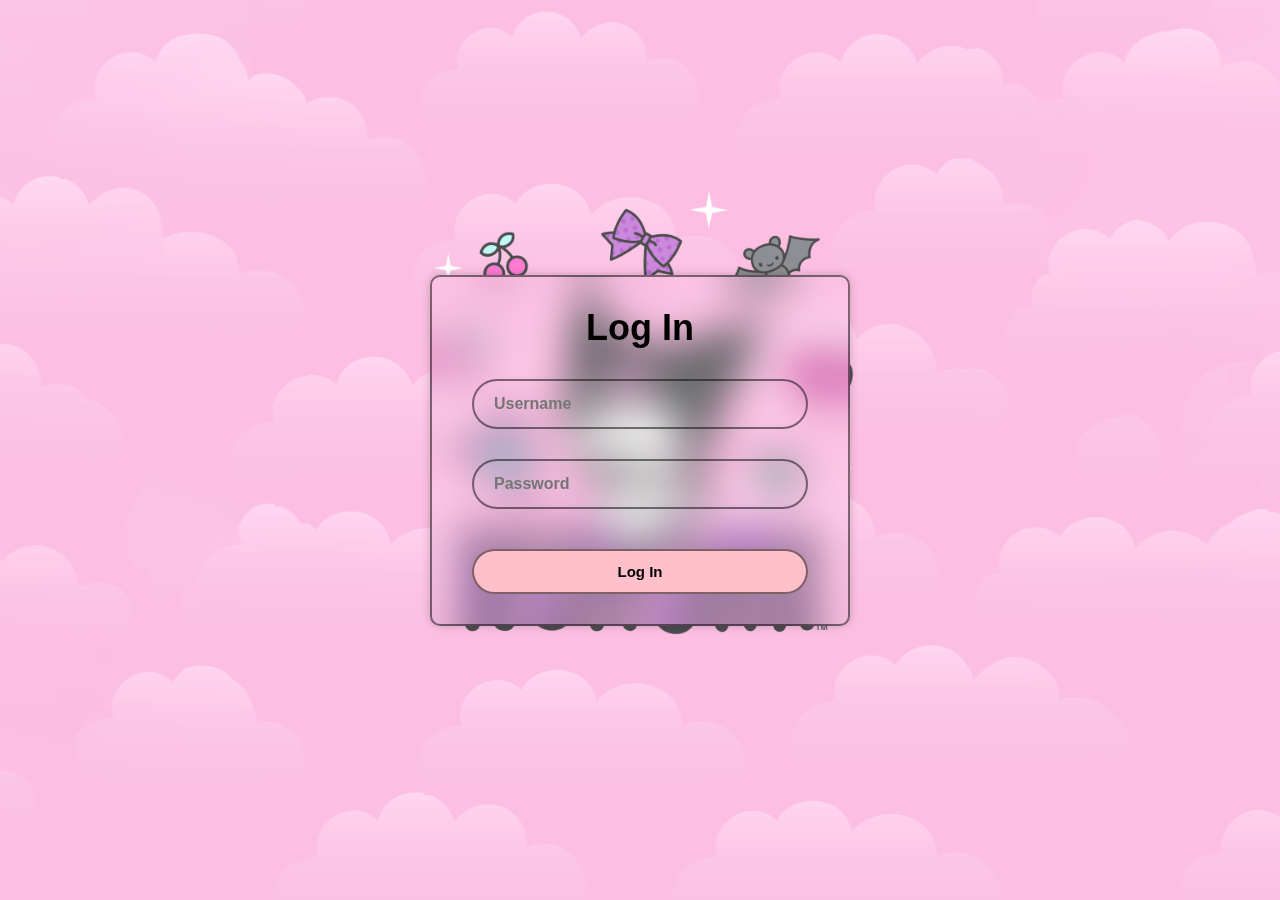
<file: index.html>
<!DOCTYPE html>
<html>
    <head>
        <meta charset="utf-8">
        <meta http-equiv="x-ua-compatible" content="ie=edge">
        <meta name="viewport" content="width=devise-width, initial-scale=1.0">
        <title>Log In</title>
        <link rel="stylesheet" href="style.css"/>
    </head>
    <body>
        <div class="wrapper">
            <form action="">
                <h1>Log In</h1>
                <div class="input-box">
                    <input type="text" placeholder="Username" id="email" name="username" required>
                </div>
                <div class="input-box">
                    <input type="password" placeholder="Password" id="password" name="password" required>
                </div>
                <button type="submit" value="login" class="btn" onclick="index()">Log In</button>
            </form>
        </div>
        <script>
            function index(){
                var email = document.getElementById("email").value;
                var password = document.getElementById("password").value;
                if (email== "Nikki" && password== "091423"){
                    window.location.assign("index1.html");
                    alert("LOG IN SUCCESSFULLY");
                }
                else{
                    alert("INVALID INFORMATION");
                    return;
                }
            }
        </script>
    </body>
</html>
</file>
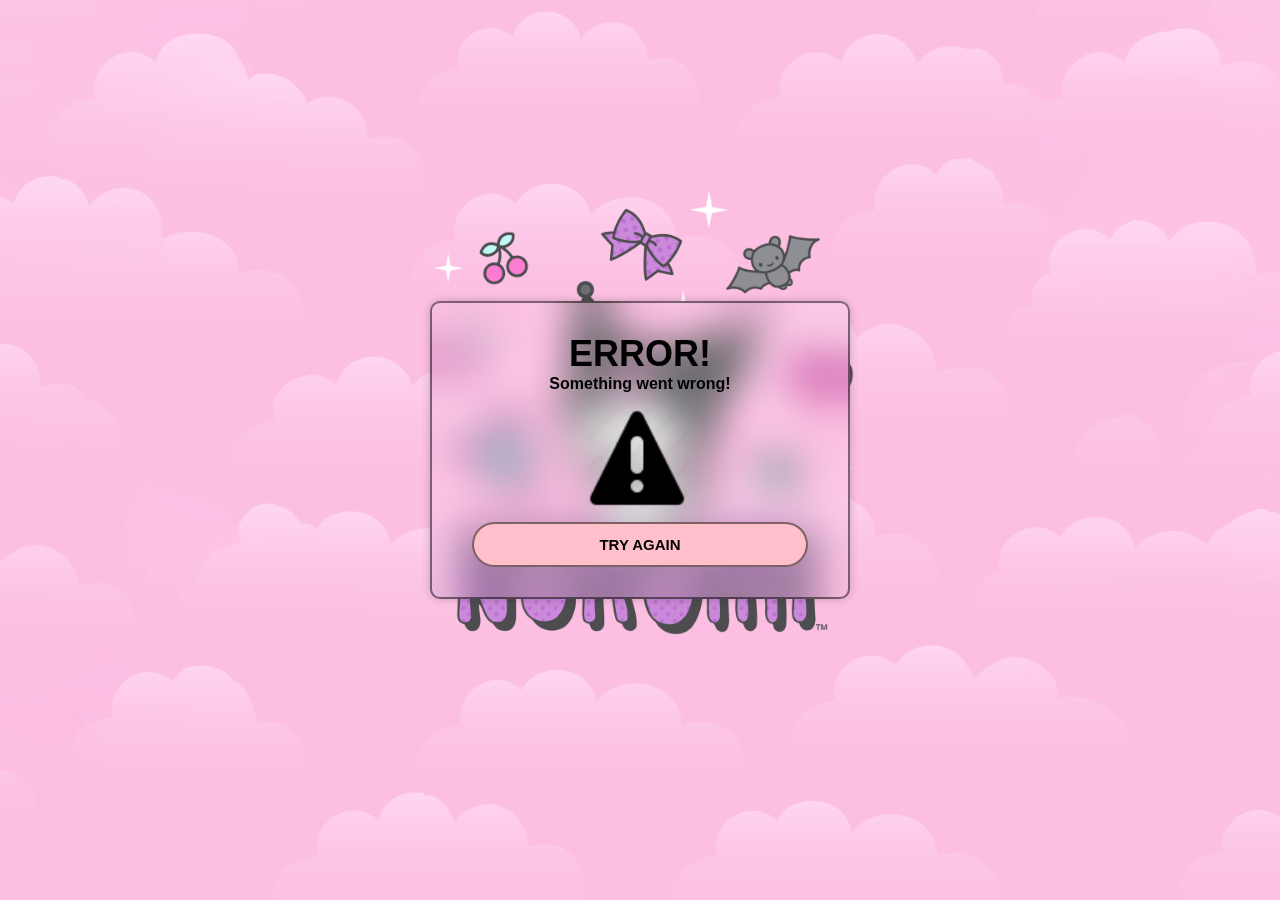
<file: index0.html>
<!DOCTYPE html>
<html>
    <head>
        <meta charset="utf-8">
        <meta http-equiv="x-ua-compatible" content="ie=edge">
        <meta name="viewport" content="width=devise-width, initial-scale=1.0">
        <title>ERROR</title>
        <link rel="stylesheet" href="style.css"/>
    </head>
    <body>
        <div class="wrapper">
            <h1>ERROR!</h1>
            <h4>Something went wrong!</h4>
            <img src="images/alert-64.webp" height="100" class="alert">
            <a href="index1.html">
            <button class="btn">TRY AGAIN</button></a>
        </div>
    </body>
</html>
</file>
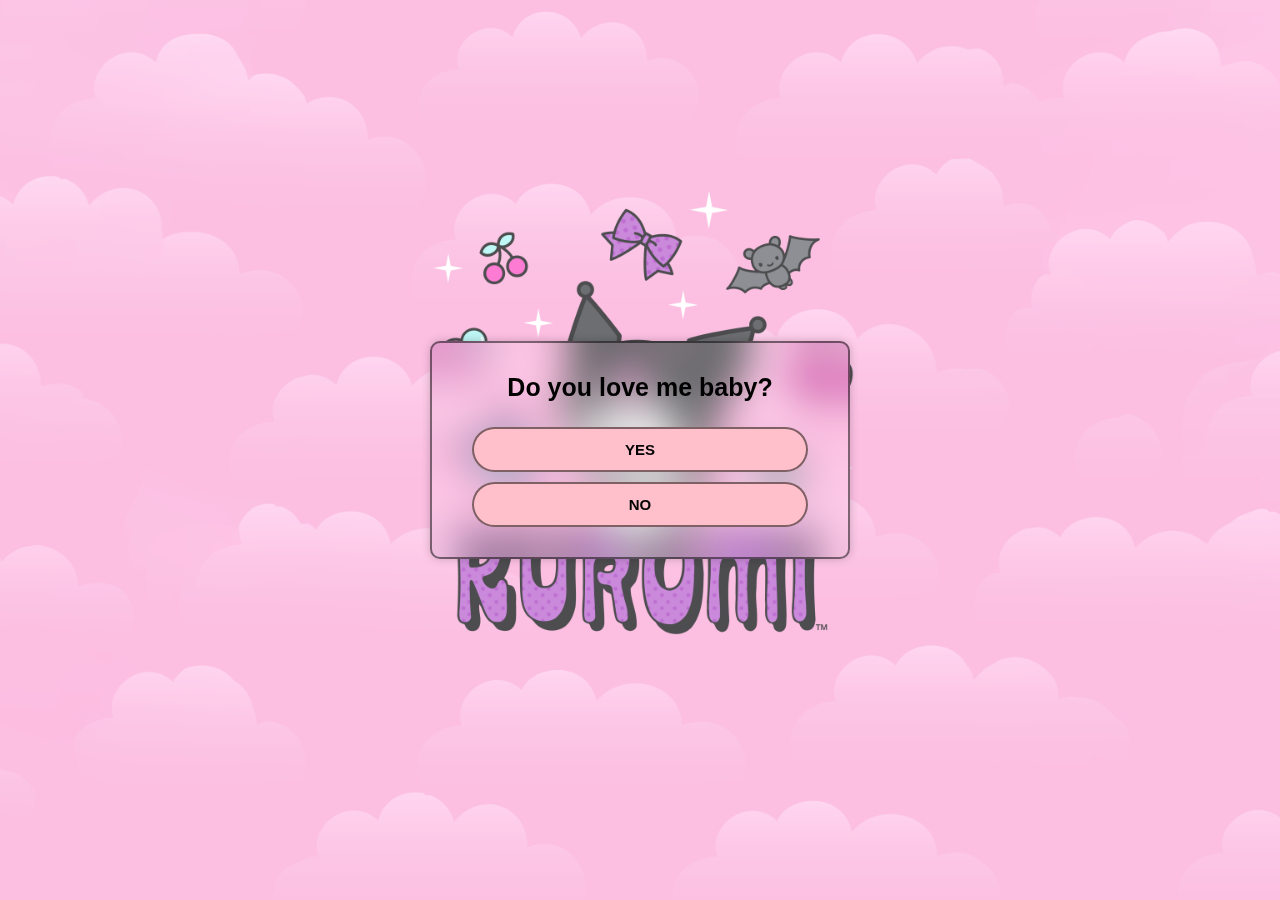
<file: index1.html>
<!DOCTYPE html>
<html>
    <head>
        <meta charset="utf-8">
        <meta http-equiv="x-ua-compatible" content="ie=edge">
        <meta name="viewport" content="width=devise-width, initial-scale=1.0">
        <title>Do you love me?</title>
        <link rel="stylesheet" href="style.css"/>
    </head>
    <body>
       <div class="wrapper">
          <h2>Do you love me baby?</h2>
        <a href="index2.html">
        <button class="btn">YES</button></a>
        <div class="btn-no">
          <a href="index0.html">
          <button class="btn">NO</button></a>
        </div>
       </div>
    </body>

</html>
</file>
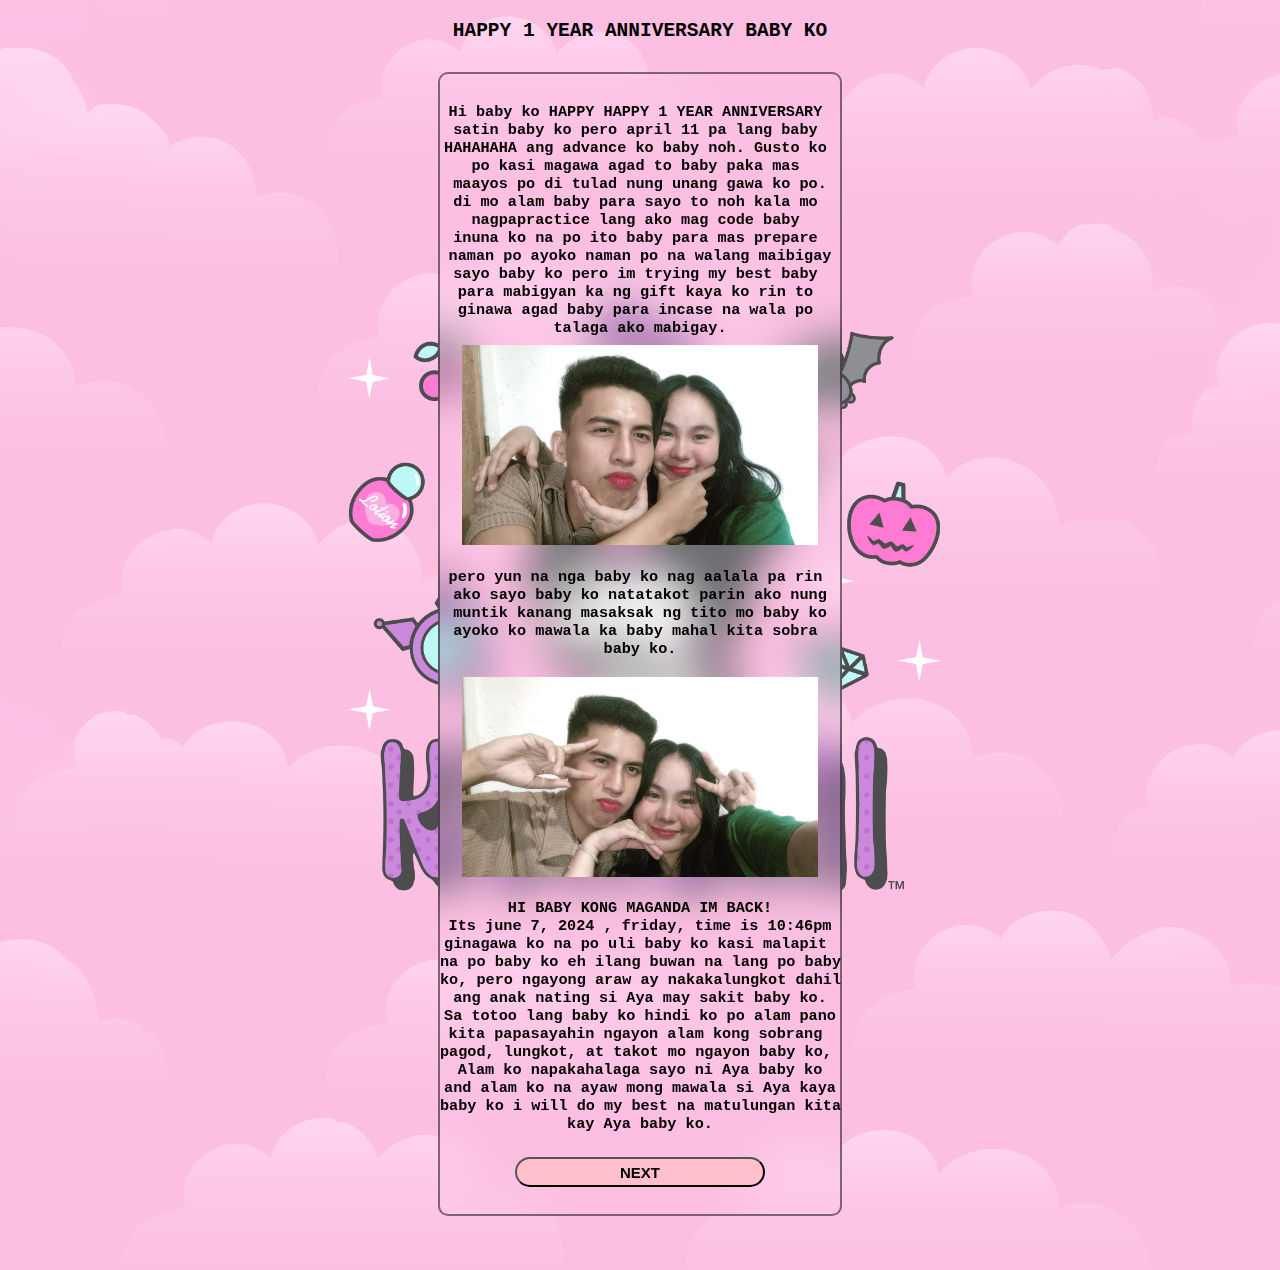
<file: index2.html>
<!DOCTYPE html>
<html>
    <head>
        <meta charset="utf-8">
        <meta http-equiv="x-ua-compatible" content="ie=edge">
        <meta name="viewport" content="width=devise-width, initial-scale=1.0">
        <title>READ ME</title>
        <link rel="stylesheet" href="style2.css"/>
    </head>
    <body>
        <h2><pre>HAPPY 1 YEAR ANNIVERSARY BABY KO</pre></h2>
        <div class="letter-container">
<h3 class="letter"><pre>
Hi baby ko HAPPY HAPPY 1 YEAR ANNIVERSARY 
satin baby ko pero april 11 pa lang baby 
HAHAHAHA ang advance ko baby noh. Gusto ko 
po kasi magawa agad to baby paka mas 
maayos po di tulad nung unang gawa ko po.
di mo alam baby para sayo to noh kala mo 
nagpapractice lang ako mag code baby 
inuna ko na po ito baby para mas prepare 
naman po ayoko naman po na walang maibigay
sayo baby ko pero im trying my best baby 
para mabigyan ka ng gift kaya ko rin to 
ginawa agad baby para incase na wala po 
talaga ako mabigay.
</pre></h3>
<img src="images/1711207566213.png" height="200">
<h3><pre>
pero yun na nga baby ko nag aalala pa rin 
ako sayo baby ko natatakot parin ako nung
muntik kanang masaksak ng tito mo baby ko
ayoko ko mawala ka baby mahal kita sobra 
baby ko.
</pre></h3>
<img src="images/1711208305351.png" height="200">
<h3><pre>
HI BABY KONG MAGANDA IM BACK!
Its june 7, 2024 , friday, time is 10:46pm
ginagawa ko na po uli baby ko kasi malapit 
na po baby ko eh ilang buwan na lang po baby 
ko, pero ngayong araw ay nakakalungkot dahil
ang anak nating si Aya may sakit baby ko.
Sa totoo lang baby ko hindi ko po alam pano
kita papasayahin ngayon alam kong sobrang 
pagod, lungkot, at takot mo ngayon baby ko, 
Alam ko napakahalaga sayo ni Aya baby ko
and alam ko na ayaw mong mawala si Aya kaya
baby ko i will do my best na matulungan kita
kay Aya baby ko.
</pre></h3>
            <div>
                <a href="index3.html">
                <button class="btn-next">NEXT</button></a>
            </div>
        </div>
    </body>
</html>
</file>
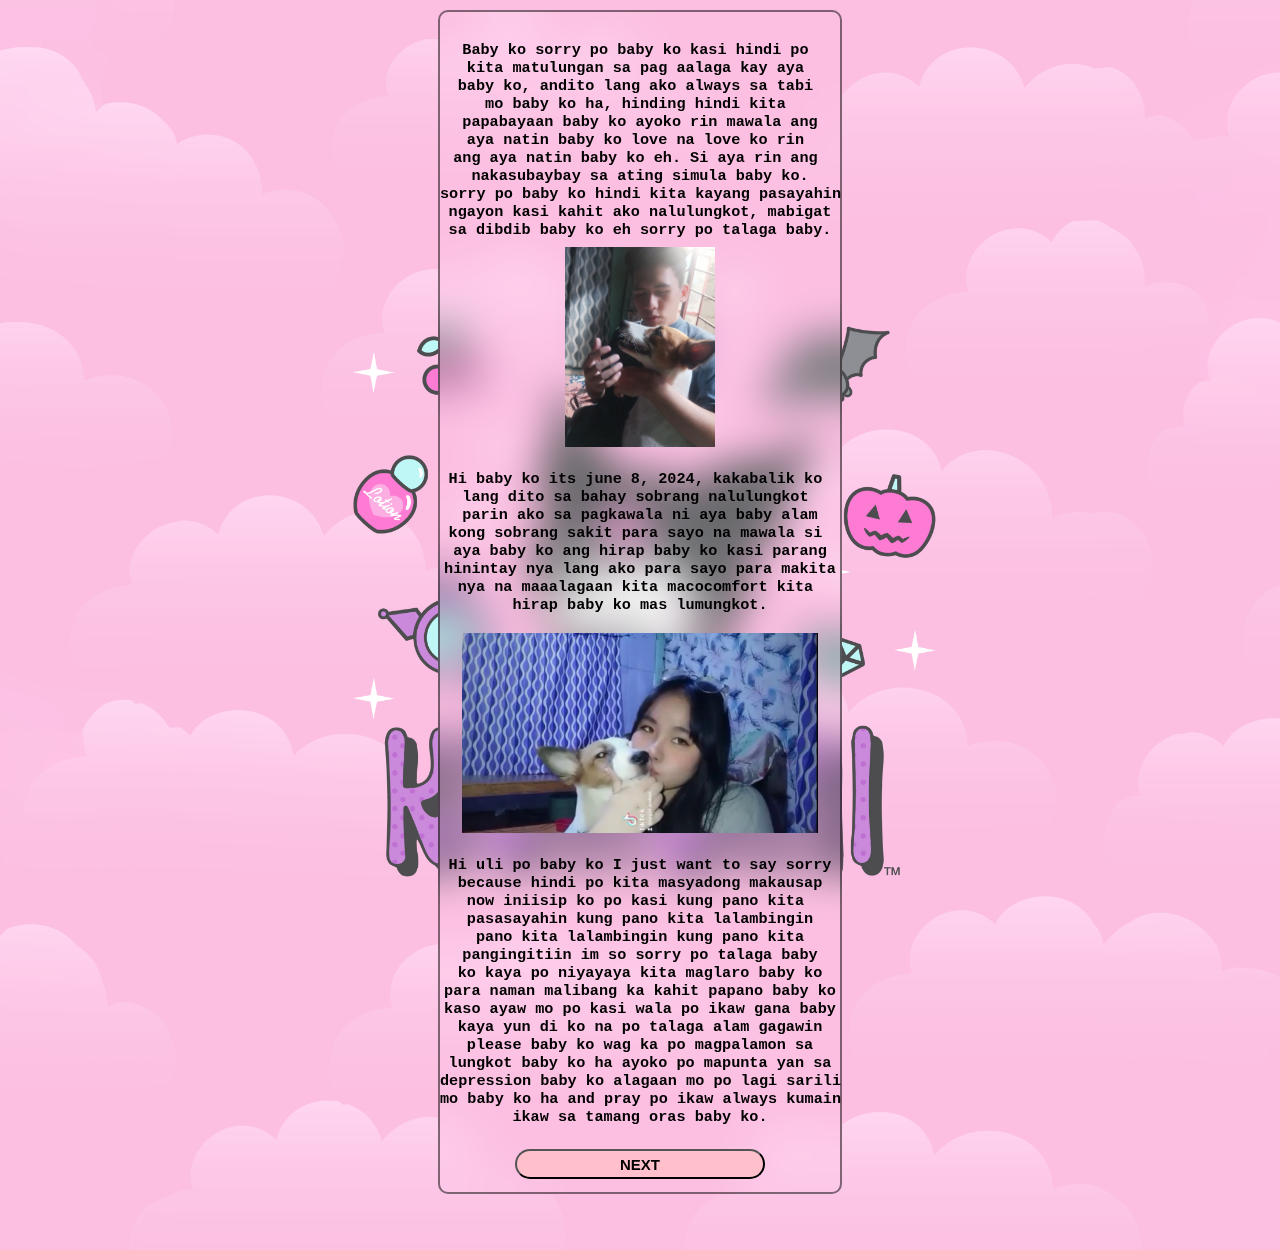
<file: index3.html>
<!DOCTYPE html>
<html>
    <head>
        <meta charset="utf-8">
        <meta http-equiv="x-ua-compatible" content="ie=edge">
        <meta name="viewport" content="width=devise-width, initial-scale=1.0">
        <title>READ ME page 2</title>
        <link rel="stylesheet" href="style2.css"/>
    </head>
    <body>
        <div class="letter-container1">
<h3 class="letter"><pre>
Baby ko sorry po baby ko kasi hindi po 
kita matulungan sa pag aalaga kay aya 
baby ko, andito lang ako always sa tabi 
mo baby ko ha, hinding hindi kita 
papabayaan baby ko ayoko rin mawala ang
aya natin baby ko love na love ko rin 
ang aya natin baby ko eh. Si aya rin ang 
nakasubaybay sa ating simula baby ko.
sorry po baby ko hindi kita kayang pasayahin
ngayon kasi kahit ako nalulungkot, mabigat
sa dibdib baby ko eh sorry po talaga baby.
</pre></h3>
<img src="images/IMG_20231212_140032_991@940639729.jpg" height="200">
<h3><pre>
Hi baby ko its june 8, 2024, kakabalik ko 
lang dito sa bahay sobrang nalulungkot 
parin ako sa pagkawala ni aya baby alam
kong sobrang sakit para sayo na mawala si 
aya baby ko ang hirap baby ko kasi parang
hinintay nya lang ako para sayo para makita
nya na maaalagaan kita macocomfort kita 
hirap baby ko mas lumungkot.
</pre></h3>
<img src="images/1717847044529.jpg" height="200">
<h3><pre>
Hi uli po baby ko I just want to say sorry
because hindi po kita masyadong makausap
now iniisip ko po kasi kung pano kita 
pasasayahin kung pano kita lalambingin
pano kita lalambingin kung pano kita
pangingitiin im so sorry po talaga baby
ko kaya po niyayaya kita maglaro baby ko
para naman malibang ka kahit papano baby ko
kaso ayaw mo po kasi wala po ikaw gana baby
kaya yun di ko na po talaga alam gagawin
please baby ko wag ka po magpalamon sa
lungkot baby ko ha ayoko po mapunta yan sa
depression baby ko alagaan mo po lagi sarili
mo baby ko ha and pray po ikaw always kumain
ikaw sa tamang oras baby ko.
</pre></h3>
            <div>
            <a href="index4.html">
            <button class="btn-next">NEXT</button></a>
            </div>
        </div>
    </body>
</html>
</file>
<file: style.css>
*{
    margin: 0;
    padding: 0;
    box-sizing: border-box;
    font-family: "Popponis", sans-serif;
}
body{
    display: flex;
    justify-content: center;
    align-items: center;
    min-height: 100vh;
}
body{
    height: 550px;
    background-image: url("images/1352304.png");
    background-repeat: no-repeat;
    background-position: center;
    background-size: cover;
}
.wrapper{
    width: 420px;
    border: 2px solid rgba(0, 0, 0, 0.5);
    background: transparent;
    backdrop-filter: blur(20px);
    box-shadow: 0 0 10px rgba(0, 0, 0, .2);
    color: #000000;
    border-radius: 10px;
    padding: 30px 40px;
}
.wrapper h1{
    font-size: 36px;
    text-align: center;
}
.wrapper h2{
    font-size: 25px;
    text-align: center;
    margin-bottom: 15px;
}
.wrapper h4{
    text-align: center;
    margin-bottom: 15px;
}
.wrapper .input-box{
    width: 100%;
    height: 50px;
    margin: 30px 0;
}
.input-box input{
    width: 100%;
    height: 100%;
    background: transparent;
    border: none;
    outline: none;
    border: 2px solid rgba(0, 0, 0, 0.5);
    border-radius: 40px;
    font-size: 16px;
    font-weight: bold;
    color: #000000;
    padding: 20px 45px 20px 20px;
}
.wrapper .btn{
    width: 100%;
    height: 45px;
    margin: auto;
    margin-top: 10px;
    padding: 15px, 0;
    font-size: 15px;
    border: 2px solid rgba(0, 0, 0, 0.5);
    border-radius: 40px;
    font-weight: bold;
    cursor: pointer;
    background-color: pink;
}
.btn:hover{
    background: rgb(35, 35, 35);
    color: pink;
}
.alert{
    margin-left: 115px;
}
</file>
<file: style2.css>
body {
    margin: 0;
    text-align: center;
    color: #000000;
}
body{
    height: 1250px;
    background-image: url("images/1352304.png");
    background-repeat: no-repeat;
    background-position: center;
    background-size: cover;
}
.letter-container {
    width: 400px;
    height: 1140px;
    margin: auto;
    border-radius: 10px;
    border: 2px solid rgba(0, 0, 0, 0.5);
    background: transparent;
    backdrop-filter: blur(20px);
    position: relative;
    top: 10px;
    margin-bottom: 40px;
}
.letter-container1 {
    width: 400px;
    height: 1180px;
    margin: auto;
    border-radius: 10px;
    border: 2px solid rgba(0, 0, 0, 0.5);
    background: transparent;
    backdrop-filter: blur(20px);
    position: relative;
    top: 10px;
    margin-bottom: 40px;
}
.letter {
    position: relative;
    top: 10px;
}
.btn-next {
    width: 250px;
    height: 30px;
    margin: auto;
    margin-top: 5px;
    margin-bottom: 40px;
    padding: 15px, 0;
    color: rgb(0, 0, 0);
    font-size: 15px;
    border-radius: 20px;
    font-weight: bold;
    cursor: pointer;
    background: pink;
}
button:hover {
    background: rgb(35, 35, 35);
    color: pink;
}
video {
    margin-top: 10px;
    border-radius: 15px;
    border: 2px solid rgba(0, 0, 0, 0.5);
    box-shadow: 0px 4px 8px rgba(0, 0, 0, 0.5);
}
</file>
